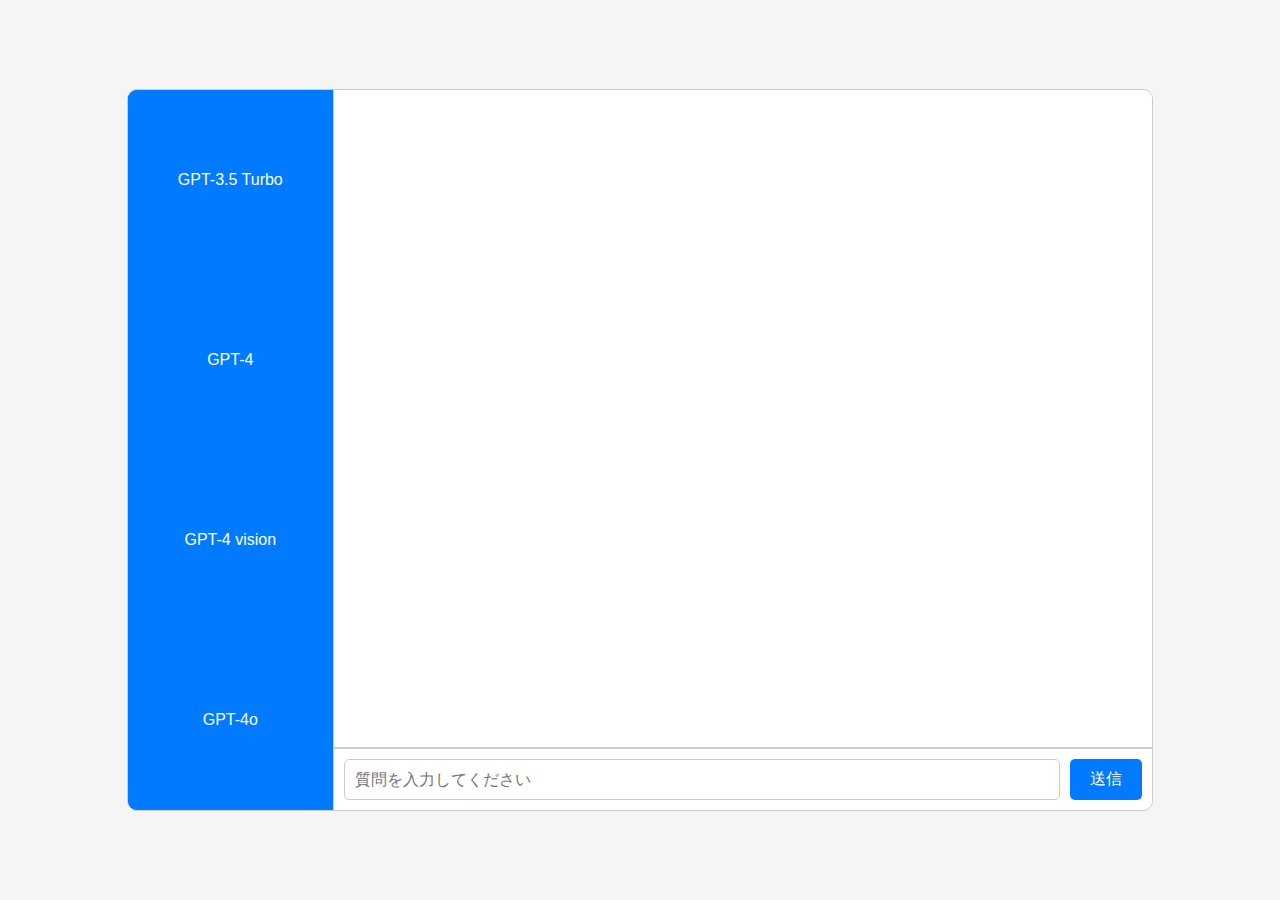
<file: Chat/WebUI/index.html>
<!DOCTYPE html>  
<html lang="ja">  
<head>  
    <meta charset="UTF-8">  
    <meta name="viewport" content="width=device-width, initial-scale=1.0">  
    <title>Chat Interface</title>  
    <link rel="stylesheet" href="styles.css">  
</head>  
<body>  
    <div class="container">  
        <div class="sidebar">  
            <!-- set your Azure OpenAI deployment name correctly at "data-model" -->
            <button class="model-button" data-model="gpt-35-turbo-16k">GPT-3.5 Turbo</button>  
            <button class="model-button" data-model="gpt-4">GPT-4</button>  
            <button class="model-button" data-model="gpt-4-vision">GPT-4 vision</button>  
            <button class="model-button" data-model="gpt-4o">GPT-4o</button>  
        </div>  
        <div class="chat-window">  
            <div id="chat-log" class="chat-log"></div>  
            <div class="input-area">  
                <input type="text" id="user-input" placeholder="質問を入力してください">  
                <button id="send-button">送信</button>  
            </div>  
        </div>  
    </div>  
    <script src="script.js"></script>
</body>  
</html>
</file>
<file: Chat/WebUI/styles.css>
body {  
    font-family: Arial, sans-serif;  
    display: flex;  
    justify-content: center;  
    align-items: center;  
    height: 100vh;  
    margin: 0;  
    background-color: #f5f5f5;  
}  
  
.container {  
    display: flex;  
    width: 80%;  
    height: 80%;  
    border: 1px solid #ccc;  
    border-radius: 10px;  
    overflow: hidden;  
}  
  
.sidebar {  
    width: 20%;  
    background-color: #007BFF;  
    display: flex;  
    flex-direction: column;  
}  
  
.model-button {  
    flex: 1;  
    background-color: #007BFF;  
    color: white;  
    border: none;  
    outline: none;  
    padding: 20px;  
    cursor: pointer;  
    font-size: 16px;  
    transition: background-color 0.3s;  
}  
  
.model-button:hover {  
    background-color: #0056b3;  
}  
  
.chat-window {  
    width: 80%;  
    display: flex;  
    flex-direction: column;  
    border-left: 1px solid #ccc;  
    background-color: white;  
}  
  
.chat-log {  
    flex: 1;  
    padding: 20px;  
    overflow-y: auto;  
    border-bottom: 1px solid #ccc;  
}  
  
.input-area {  
    display: flex;  
    padding: 10px;  
    border-top: 1px solid #ccc;  
}  
  
#user-input {  
    flex: 1;  
    padding: 10px;  
    font-size: 16px;  
    border: 1px solid #ccc;  
    border-radius: 5px;  
    margin-right: 10px;  
}  
  
#send-button {  
    padding: 10px 20px;  
    font-size: 16px;  
    background-color: #007BFF;  
    color: white;  
    border: none;  
    border-radius: 5px;  
    cursor: pointer;  
}  
  
#send-button:hover {  
    background-color: #0056b3;  
}  
  
.message {  
    margin-bottom: 20px;  
}  
  
.message.user {  
    text-align: right;  
}  
  
.message.user .message-content {  
    background-color: #007BFF;  
    color: white;  
    display: inline-block;  
    padding: 10px;
}
</file>
